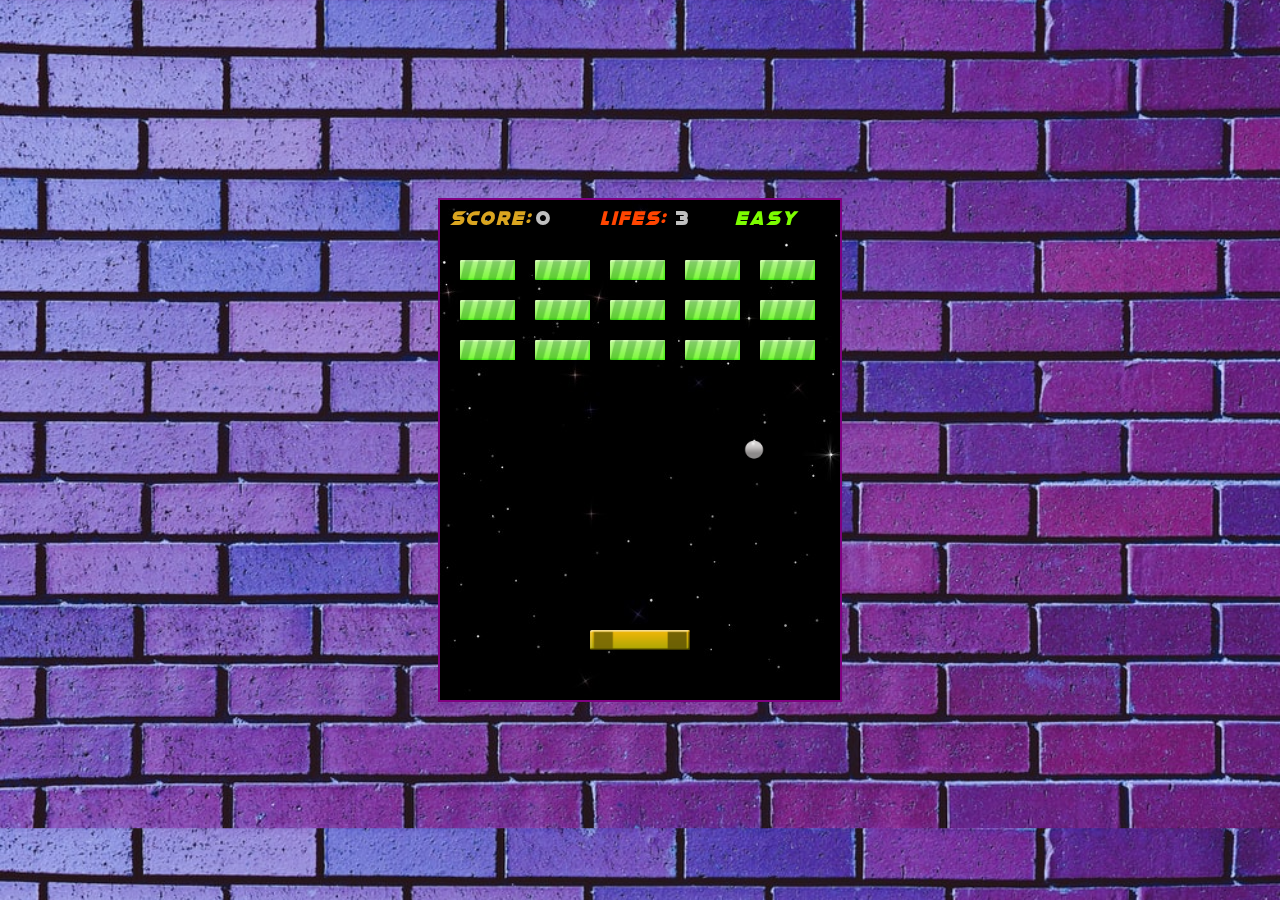
<file: index.html>
<!DOCTYPE html>
<html>
    <head>
        <title>MIV</title>
        <meta charset="UTF-8">
        <link rel="stylesheet" type="text/css" href="assets\style.css">
        <link rel="shortcut icon" type="image/x-icon" href="icon.ico" />
    </head>
    <body>
        <img src="assets/game_over.png" alt="" id="over" style="display: none;">
        <img src="assets/youwin.jpg" alt="" id="win" style="display: none;">
        <canvas id="Brick" width="400" height="500"></canvas>
        <script src="tools.js"></script>
        <script src="logic.js"></script>
    </body>
</html>
</file>
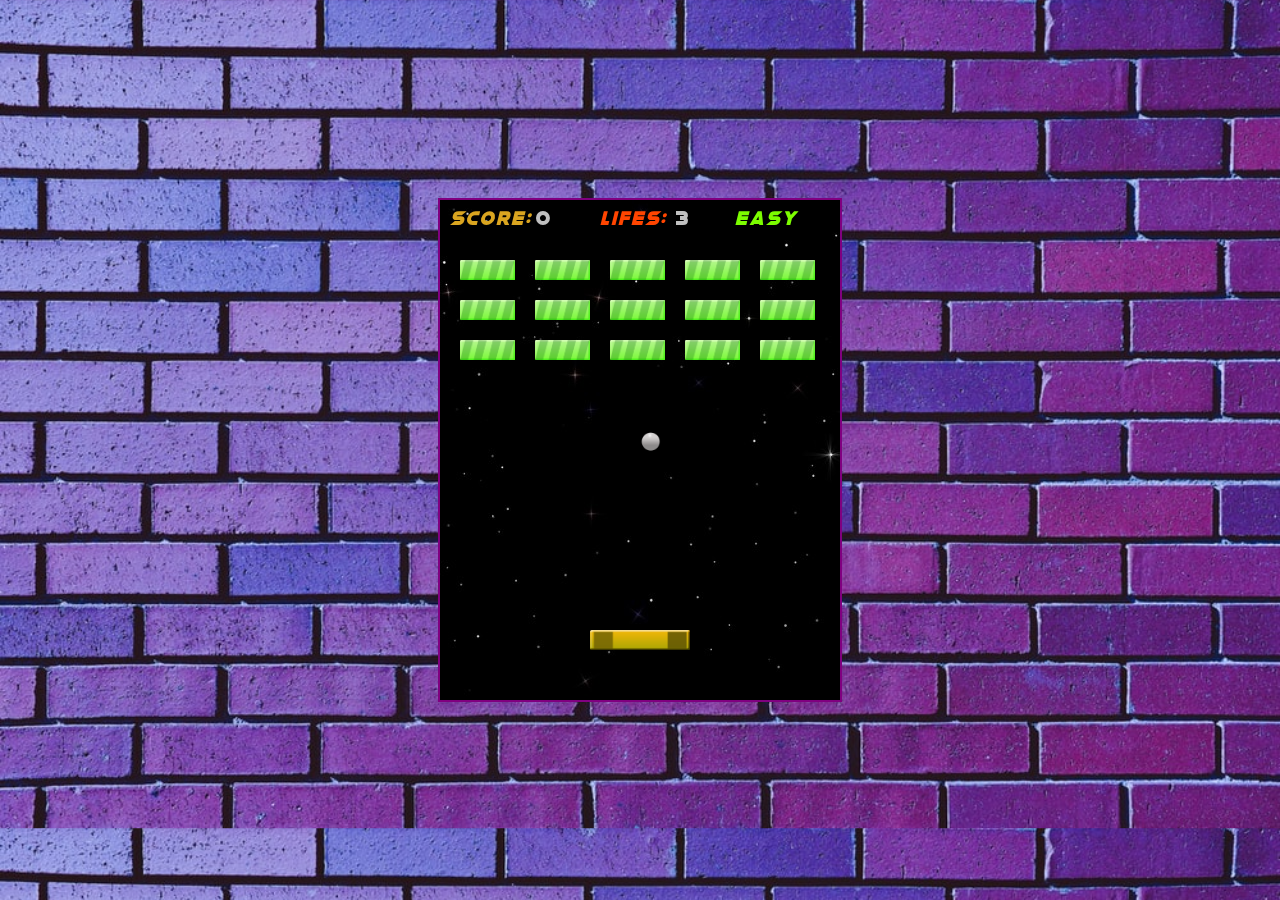
<file: SEGUENI_SEIF_TOUABTI_MOHAMED.html>
<!DOCTYPE html>
<html>
    <head>
        <title>MIV</title>
        <meta charset="UTF-8">
        <link rel="stylesheet" type="text/css" href="assets\style.css">
        <link rel="shortcut icon" type="image/x-icon" href="icon.ico" />
    </head>
    <body>
        <img src="assets/game_over.png" alt="" id="over" style="display: none;">
        <img src="assets/youwin.jpg" alt="" id="win" style="display: none;">
        <canvas id="Brick" width="400" height="500"></canvas>
        <script src="tools.js"></script>
        <script src="logic.js"></script>
    </body>
</html>
</file>
